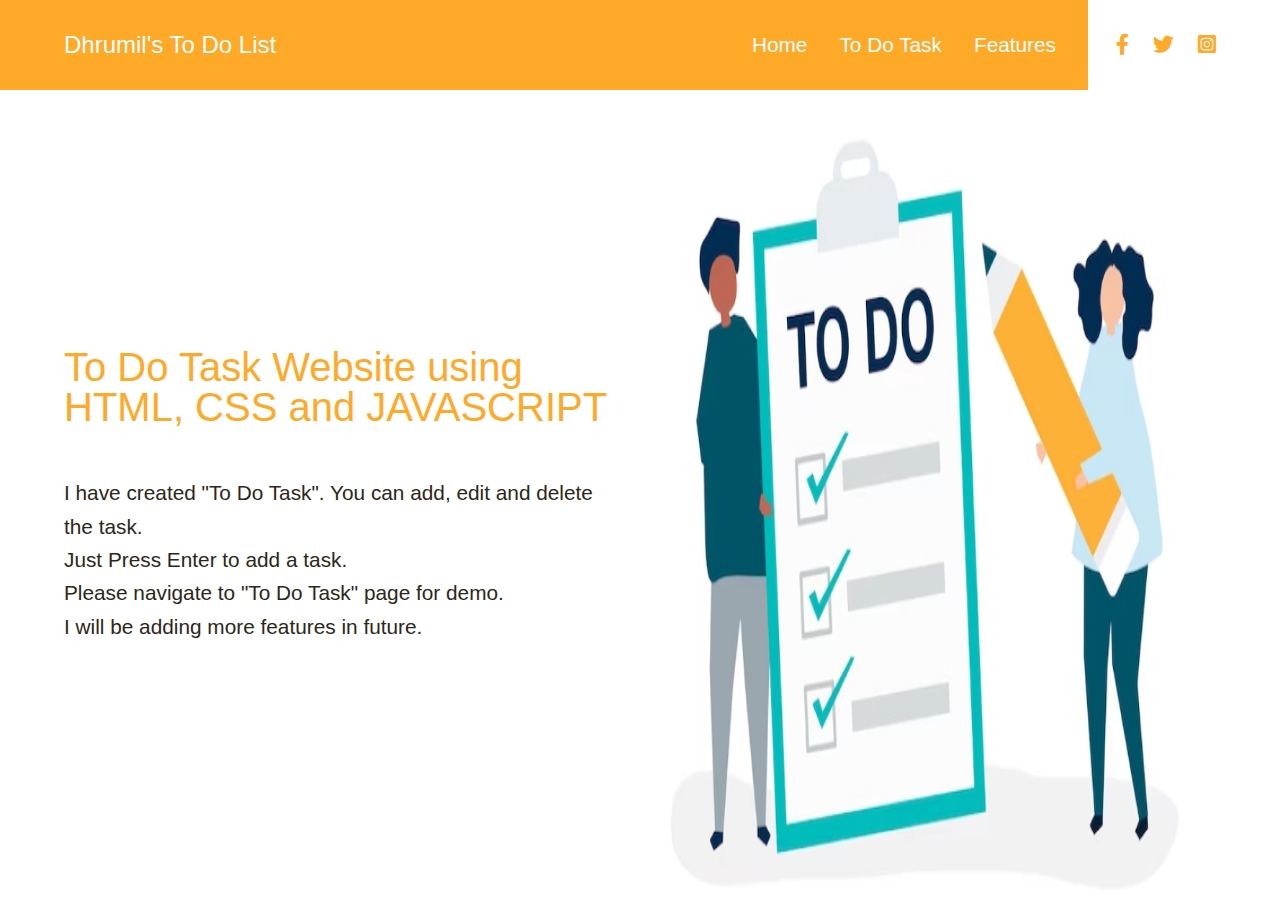
<file: index.html>
<!DOCTYPE html>
<html lang="en">
  <head>
    <meta charset="UTF-8" />
    <meta http-equiv="X-UA-Compatible" content="IE=edge" />
    <meta name="viewport" content="width=device-width, initial-scale=1.0" />
    <link
      rel="stylesheet"
      href="https://cdnjs.cloudflare.com/ajax/libs/font-awesome/5.15.3/css/all.min.css"
    />
    <link rel="stylesheet" href="css/style.css" />
    <title>To Do || Home Page</title>
  </head>
  <body>
    <header>
      <div class="main-nav">
        <a href="index.html" class="logo">Dhrumil's To Do List</a>

        <ul>
          <li><a href="index.html">Home</a></li>
          <li><a href="todotask.html">To Do Task</a></li>
          <li><a href="features.html">Features</a></li>
        </ul>
      </div>

      <div class="sub-nav">
        <ul>
          <li>
            <a href="#"><i class="fab fa-facebook-f"></i></a>
          </li>
          <li>
            <a href="#">
              <i class="fab fa-twitter"></i>
            </a>
          </li>
          <li>
            <a href="#">
              <i class="fab fa-instagram-square"></i>
            </a>
          </li>
        </ul>
      </div>
    </header>

    <div class="container">
      <div class="hero">
        <div class="content">
          <h1 class="heading-primary">
            To Do Task Website using HTML, CSS and JAVASCRIPT
          </h1>
          <p>
            <br />
            I have created "To Do Task". You can add, edit and delete the
            task.<br />
            Just Press Enter to add a task.<br />
            Please navigate to "To Do Task" page for demo.<br />
            I will be adding more features in future.
          </p>
        </div>

        <div class="hero-img">
          <img src="images/hero.jpg" alt="Hero Image" />
        </div>
      </div>
    </div>
  </body>
</html>
</file>
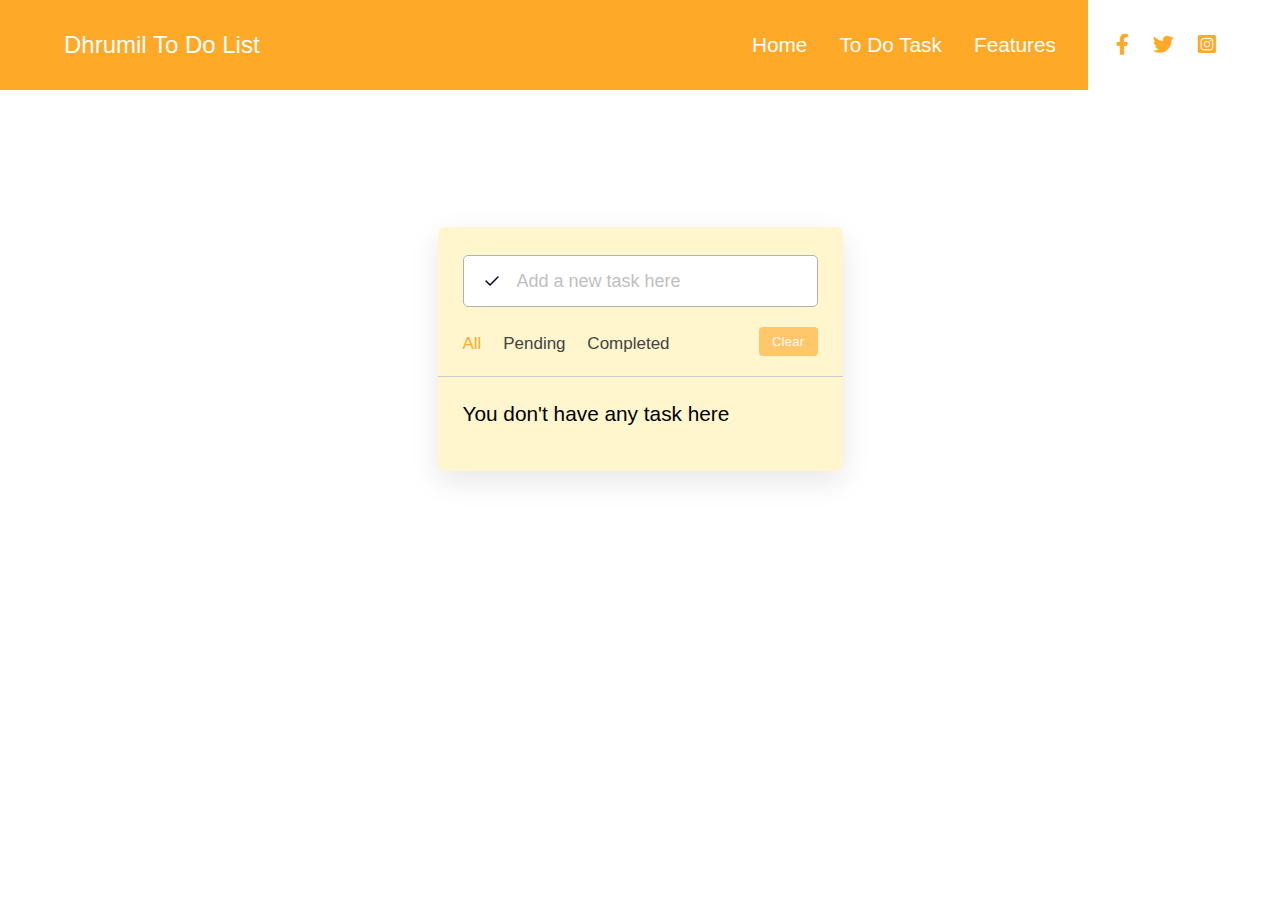
<file: todotask.html>
<!DOCTYPE html>
<html lang="en">
  <head>
    <meta charset="UTF-8" />
    <meta http-equiv="X-UA-Compatible" content="IE=edge" />
    <meta name="viewport" content="width=device-width, initial-scale=1.0" />
    <link
      rel="stylesheet"
      href="https://cdnjs.cloudflare.com/ajax/libs/font-awesome/5.15.3/css/all.min.css"
    />
    <link rel="stylesheet" href="css/style.css" />
    <title>To Do || List Page</title>
    <link
      rel="stylesheet"
      href="https://unicons.iconscout.com/release/v4.0.0/css/line.css"
    />
  </head>
  <body>
    <header>
      <div class="main-nav">
        <a href="index.html" class="logo">Dhrumil To Do List</a>

        <ul>
          <li><a href="index.html">Home</a></li>
          <li><a href="todotask.html">To Do Task</a></li>
          <li><a href="features.html">Features</a></li>
        </ul>
      </div>

      <div class="sub-nav">
        <ul>
          <li>
            <a href="#"><i class="fab fa-facebook-f"></i></a>
          </li>
          <li>
            <a href="#">
              <i class="fab fa-twitter"></i>
            </a>
          </li>
          <li>
            <a href="#">
              <i class="fab fa-instagram-square"></i>
            </a>
          </li>
        </ul>
      </div>
    </header>

    <div class="wrapper">
      <div class="task-input">
        <img src="images/right.svg" alt="icon" />
        <input type="text" placeholder="Add a new task here" />
      </div>
      <div class="controls">
        <div class="filters">
          <span class="active" id="all">All</span>
          <span id="pending">Pending</span>
          <span id="completed">Completed</span>
        </div>
        <button class="clear-btn">Clear</button>
      </div>
      <ul class="task-box"></ul>
    </div>

    <script src="js/script.js"></script>
  </body>
</html>
</file>
<file: css/style.css>
:root {
  --primary-color: #ffa929;
  --color-white: #fff;
  --color-black: rgb(46, 38, 24);
}

*,
*::before,
*::after {
  margin: 0;
  padding: 0;
  box-sizing: border-box;
}

body {
  font-family: sans-serif;
  font-size: 1.3rem;
  min-height: 100vh;
  line-height: 1.6;
}

/* utility  */
.container {
  padding: 0 5%;
}

a {
  color: var(--color-white);
  text-decoration: none;
}

p {
  color: var(--color-black);
}

.mb {
  margin-bottom: 4rem;
}

.heading-primary {
  font-size: 2.5rem;
  font-weight: 300;
  line-height: 1;
  color: var(--primary-color);
  margin-bottom: 1rem;
}

.heading-secondary {
  font-size: 2rem;
  font-weight: 300;
  line-height: 1;
  color: var(--primary-color);
  margin-bottom: 1.5rem;
}

.heading-tertiary {
  font-size: 1.5rem;
  color: var(--primary-color);
  margin-bottom: 0.5rem;
}

/* header  */
header {
  height: 10vh;
  display: flex;
}

.main-nav {
  width: 85%;
  background-color: var(--primary-color);
  padding-left: 5%;
  display: flex;
  align-items: center;
  justify-content: space-between;
}

.main-nav ul,
.sub-nav ul {
  list-style: none;
  display: flex;
}

.main-nav ul li a {
  text-transform: capitalize;
  padding-right: 2rem;
}

.logo {
  font-size: 1.5rem;
}

.sub-nav {
  width: 15%;
  padding-right: 5%;
  display: flex;
  align-items: center;
  justify-content: flex-end;
}

.sub-nav ul li a {
  color: var(--primary-color);
  padding-left: 1.5rem;
}

/* hero  */
.hero {
  height: calc(100vh - 10vh);
  display: flex;
  justify-content: space-between;
}

.content {
  flex: 0 0 50%;
  display: flex;
  flex-direction: column;
  align-items: flex-start;
  justify-content: center;
  padding-right: 1rem;
}

.hero-img {
  flex: 0 0 50%;
}

.hero-img img {
  width: 100%;
  height: 100%;
}

.btn {
  display: inline-block;
  background-color: var(--primary-color);
  padding: 0.5rem 1.5rem;
  margin-top: 4rem;
}

/* services  */
.description {
  height: 50vh;
  width: 90%;
  display: flex;
  flex-direction: column;
  justify-content: center;
}

.cards {
  display: grid;
  grid-template-columns: repeat(auto-fit, minmax(300px, 1fr));
  gap: 4rem;
  text-align: center;
  margin-top: 4rem;
}

.card {
  margin-bottom: 2rem;
}

.card .icon img {
  width: 7rem;
  height: auto;
  margin-bottom: 3rem;
}

/* work  */
.work {
  display: grid;
  grid-template-columns: repeat(auto-fit, minmax(300px, 1fr));
  gap: 2rem;
}

.work img {
  width: 100%;
  height: 100%;
}

/* contact  */
.contact-form form {
  width: 80%;
}

.contact-form .row {
  width: 100%;
  display: flex;
}

.input50 {
  width: 50%;
  margin: 0 10px;
}

.input100 {
  width: 100%;
  margin: 0 10px;
}

.contact-form .row input,
.contact-form .row textarea {
  font-size: 1.2rem;
  font-weight: 300;
  width: 100%;
  border: 1px solid rgba(0, 0, 0, 0.2);
  color: var(--color-black);
  padding: 10px;
  outline: none;
  margin: 10px 0;
}

.contact-form .row textarea {
  height: 150px;
}

.contact-form .row input[type="submit"] {
  background-color: var(--primary-color);
  color: var(--color-white);
  border: 0;
  cursor: pointer;
}

@media (max-width: 950px) {
  .hero-img,
  .sub-nav {
    display: none;
  }

  .content {
    flex: 0 0 100%;
  }

  .main-nav {
    width: 100%;
  }

  .contact-form form {
    width: 100%;
  }

  .contact-form .row {
    flex-direction: column;
  }

  .contact-form .input100,
  .contact-form .input50 {
    width: 100%;
  }
}
/*  to do list style */

::selection {
  color: #fff;
  background: #fa9017;
}
.wrapper {
  max-width: 405px;
  padding: 28px 0 30px;
  margin: 137px auto;
  background: rgb(255, 246, 205);
  border-radius: 7px;
  box-shadow: 0 10px 30px rgba(22, 22, 22, 0.1);
}
.task-input {
  height: 52px;
  padding: 0 25px;
  position: relative;
}
.task-input img {
  top: 50%;
  position: absolute;
  transform: translate(17px, -50%);
}
.task-input input {
  height: 100%;
  width: 100%;
  outline: none;
  font-size: 18px;
  border-radius: 5px;
  padding: 0 20px 0 53px;
  border: 1px solid rgb(177, 177, 177);
}
.task-input input:focus,
.task-input input.active {
  padding-left: 52px;
  border: 2px solid #ffa929;
}
.task-input input::placeholder {
  color: #bfbfbf;
}
.controls,
li {
  display: flex;
  align-items: center;
  justify-content: space-between;
}
.controls {
  padding: 18px 25px;
  border-bottom: 1px solid #ccc;
}
.filters span {
  margin: 0 8px;
  font-size: 17px;
  color: #444444;
  cursor: pointer;
}
.filters span:first-child {
  margin-left: 0;
}
.filters span.active {
  color: #ffa929;
}
.controls .clear-btn {
  border: none;
  opacity: 0.6;
  outline: none;
  color: #fff;
  cursor: pointer;
  font-size: 13px;
  padding: 7px 13px;
  border-radius: 4px;
  letter-spacing: 0.3px;
  pointer-events: none;
  transition: transform 0.25s ease;
  background: #ffa929;
}
.clear-btn.active {
  opacity: 0.9;
  pointer-events: auto;
}
.clear-btn:active {
  transform: scale(0.93);
}
.task-box {
  margin-top: 20px;
  margin-right: 5px;
  padding: 0 20px 10px 25px;
}
.task-box.overflow {
  overflow-y: auto;
  max-height: 300px;
}
.task-box::-webkit-scrollbar {
  width: 5px;
}
.task-box::-webkit-scrollbar-track {
  background: #f1f1f1;
  border-radius: 25px;
}
.task-box::-webkit-scrollbar-thumb {
  background: #e6e6e6;
  border-radius: 25px;
}
.task-box .task {
  list-style: none;
  font-size: 17px;
  margin-bottom: 18px;
  padding-bottom: 16px;
  align-items: flex-start;
  border-bottom: 1px solid #ccc;
}
.task-box .task:last-child {
  margin-bottom: 0;
  border-bottom: 0;
  padding-bottom: 0;
}
.task-box .task label {
  display: flex;
  align-items: flex-start;
}
.task label input {
  margin-top: 7px;
  accent-color: #ffa929;
}
.task label p {
  user-select: none;
  margin-left: 12px;
  word-wrap: break-word;
}
.task label p.checked {
  text-decoration: line-through;
}
.task-box .settings {
  position: relative;
}
.settings :where(i, li) {
  cursor: pointer;
}
.settings .task-menu {
  z-index: 10;
  right: -5px;
  bottom: -65px;
  padding: 5px 0;
  background: #fff;
  position: absolute;
  border-radius: 4px;
  transform: scale(0);
  transform-origin: top right;
  box-shadow: 0 0 6px rgba(0, 0, 0, 0.15);
  transition: transform 0.2s ease;
}
.task-box .task:last-child .task-menu {
  bottom: 0;
  transform-origin: bottom right;
}
.task-box .task:first-child .task-menu {
  bottom: -65px;
  transform-origin: top right;
}
.task-menu.show {
  transform: scale(1);
}
.task-menu li {
  height: 25px;
  font-size: 16px;
  margin-bottom: 2px;
  padding: 17px 15px;
  cursor: pointer;
  justify-content: flex-start;
}
.task-menu li:last-child {
  margin-bottom: 0;
}
.settings li:hover {
  background: #f5f5f5;
}
.settings li i {
  padding-right: 8px;
}

@media (max-width: 400px) {
  body {
    padding: 0 10px;
  }
  .wrapper {
    padding: 20px 0;
  }
  .filters span {
    margin: 0 5px;
  }
  .task-input {
    padding: 0 20px;
  }
  .controls {
    padding: 18px 20px;
  }
  .task-box {
    margin-top: 20px;
    margin-right: 5px;
    padding: 0 15px 10px 20px;
  }
  .task label input {
    margin-top: 4px;
  }
}
</file>
